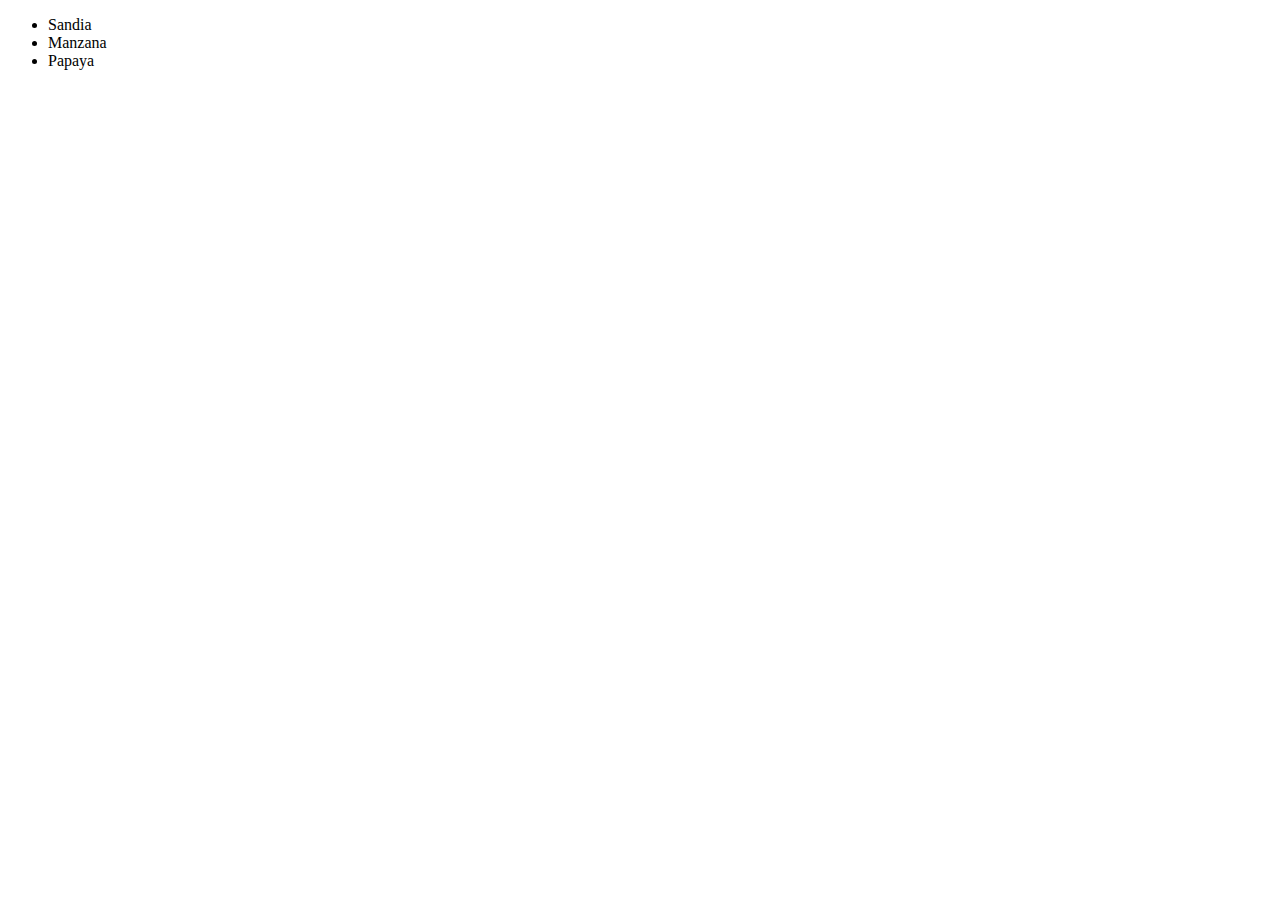
<file: data/www/fruits/index.html>
<!DOCTYPE html>
<html lang="en">
<head>
    <meta charset="UTF-8">
    <meta name="viewport" content="width=device-width, initial-scale=1.0">
    <title>Favorite Fruits</title>
</head>
<body>
    <ul>
        <li>Sandia</li>
        <li>Manzana</li>
        <li>Papaya</li>
    </ul>
</body>
</html>
</file>
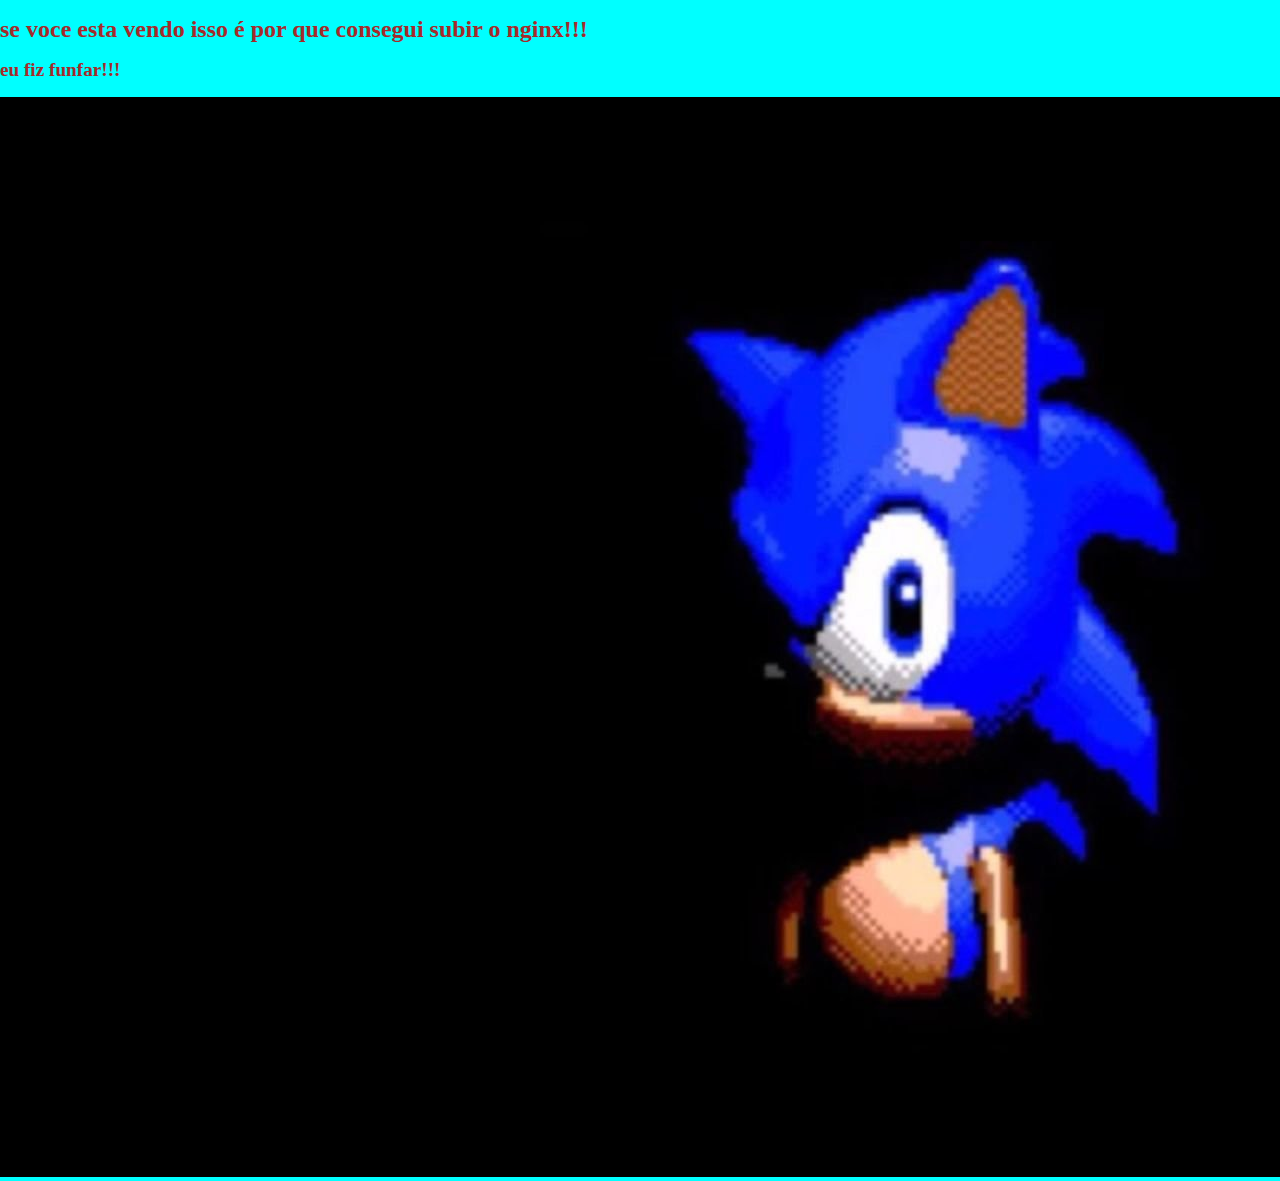
<file: data/www/site/index.html>
<!DOCTYPE html>
<html lang="en">
<head>
    <meta charset="UTF-8">
    <meta name="viewport" content="width=device-width, initial-scale=1.0">
    <link rel="stylesheet" type="text/css" href="index.css">
    <title>Usando NGINX</title>
</head>
<body>
    <h1>se voce esta vendo isso é por que consegui subir o nginx!!!</h1>
    <h2>eu fiz funfar!!!</h2>

    <img src="../images/sonic.jpeg" />
</body>
</html>
</file>
<file: data/www/site/index.css>
h1 {
    color: brown;
    font-size: x-large;
} 

h2 {
    color: brown;
    font-size: larger;
}


body {
    background-color: aqua;
    padding: 0;
    margin: 0;
}
</file>
